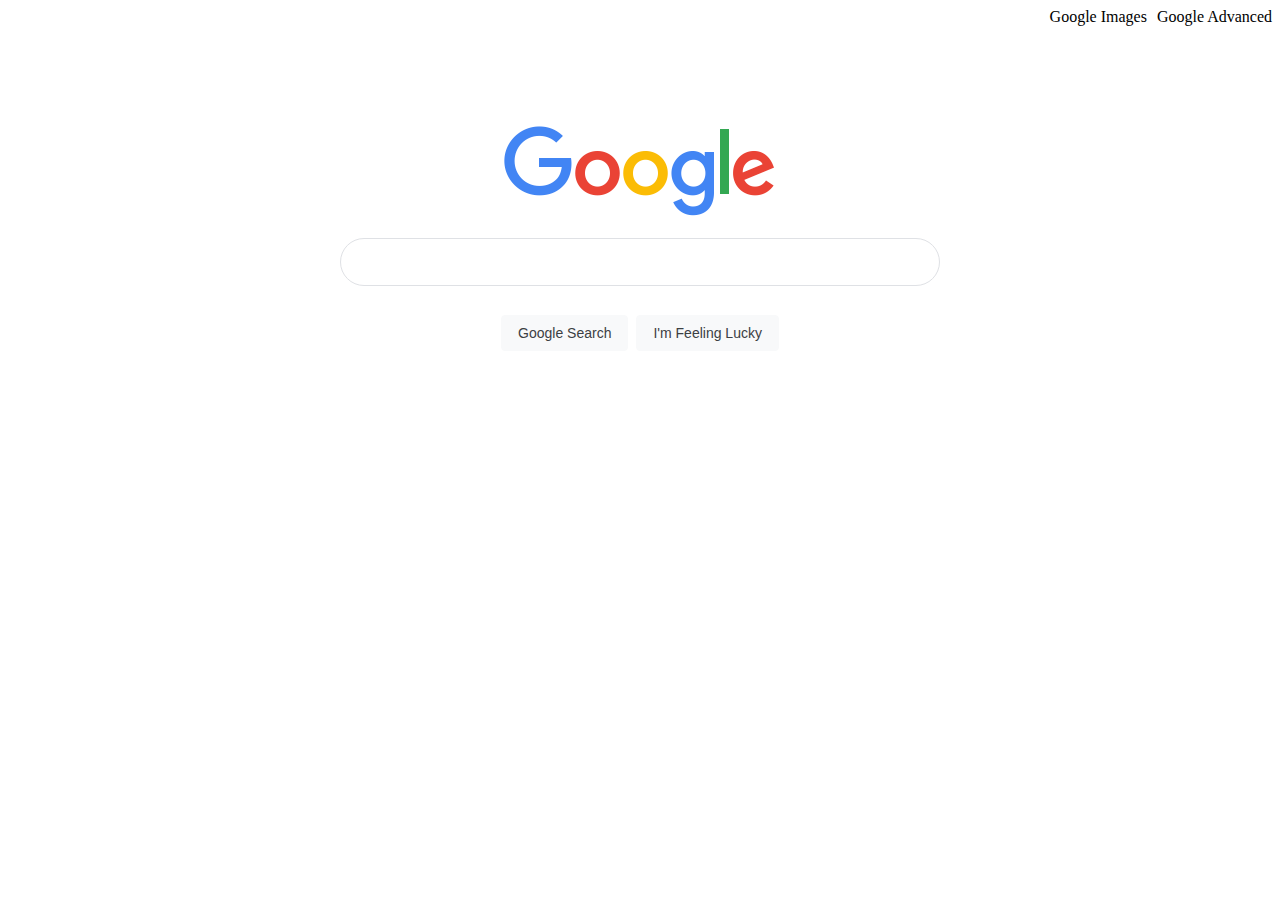
<file: index.html>
<!DOCTYPE html>
<html lang="en">
    <head>
        <title>Search</title>
        <link rel="stylesheet" href="style.css">
    </head>
    <body>
        <div class="_links">
            <a style="margin-right: 10px;" href="image.html">Google Images</a>
            <a href="advanced.html">Google Advanced </a>
        </div>
        <div class="div-center" style="margin-top: 100px;">
            <img src="google-logo.png" alt="Google Logo" height="92">
        </div>
        <div style="padding: 20px;">
            <form action="https://www.google.com/search">
                <input type="text" name="q" class="text-input">
                <div class="div-center" style="margin-top: 18px;">
                    <input type="submit" value="Google Search" class="but">
                    <input name="btnI" type="submit" value="I'm Feeling Lucky" class="but">
                </div>
            </form>
        </div>
    </body>
</html>
</file>
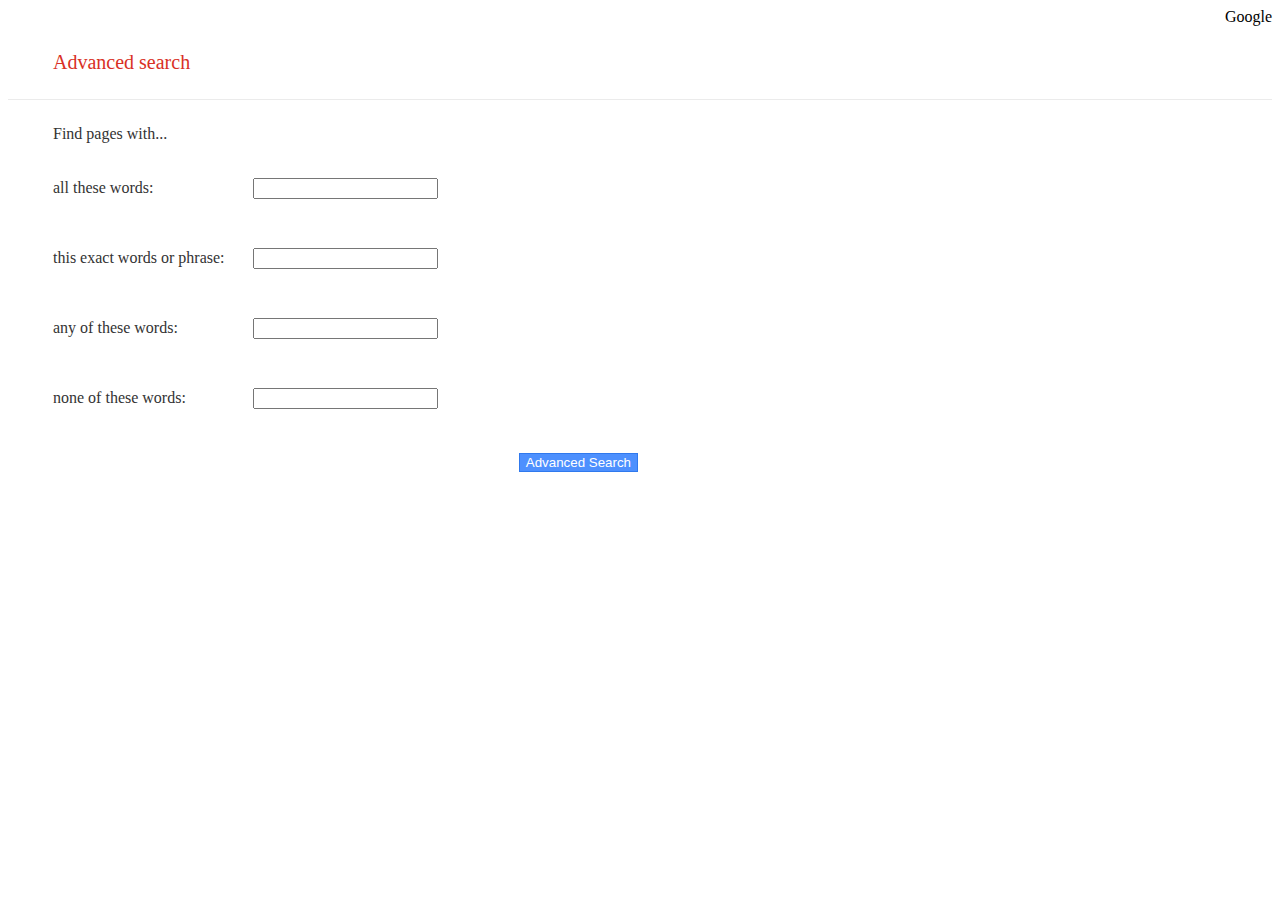
<file: advanced.html>
<!DOCTYPE html>
<html lang="en">
    <head>
        <title>Advanced</title>
        <link rel="stylesheet" href="style.css">
        <link href="https://cdn.jsdelivr.net/npm/bootstrap@5.3.0-alpha1/dist/css/bootstrap.min.css" rel="stylesheet" integrity="sha384-GLhlTQ8iRABdZLl6O3oVMWSktQOp6b7In1Zl3/Jr59b6EGGoI1aFkw7cmDA6j6gD" crossorigin="anonymous">
    </head>
<body>
    <div class="_links">
        <a href="index.html">Google</a>
    </div>

    <div class="p1">
        <p style="margin-left: 10px;">Advanced search</p>
    </div>

    <div style="border-bottom: 1px solid #ebebeb;"></div>

    <div class="p2">
        <p style="margin-left: 10px;">Find pages with...</p>
        <form action="https://www.google.com/search">
            <div class="div-form">
                <div class="left">
                    <p>all these words:</p>
                </div>
                <div class="right">
                    <input type="text" name="as_q" class="form-control">
                </div>
            </div>

            <div class="div-form">
                <div class="left">
                    <p>this exact words or phrase:</p>
                </div>
                <div class="right">
                    <input type="text" name="as_epq" class="form-control">
                </div>
            </div>

            <div class="div-form">
                <div class="left">
                    <p>any of these words:</p>
                </div>
                <div class="right">
                    <input type="text" name="as_oq" class="form-control">
                </div>
            </div>

            <div class="div-form">
                <div class="left">
                    <p>none of these words:</p>
                </div>
                <div class="right">
                    <input type="text" name="as_eq" class="form-control">
                </div>
            </div>

            <div class="div-button">
                <input type="submit" value="Advanced Search" class="advanced-button">
            </div>
        </form>
    </div>
</body>
</html>
</file>
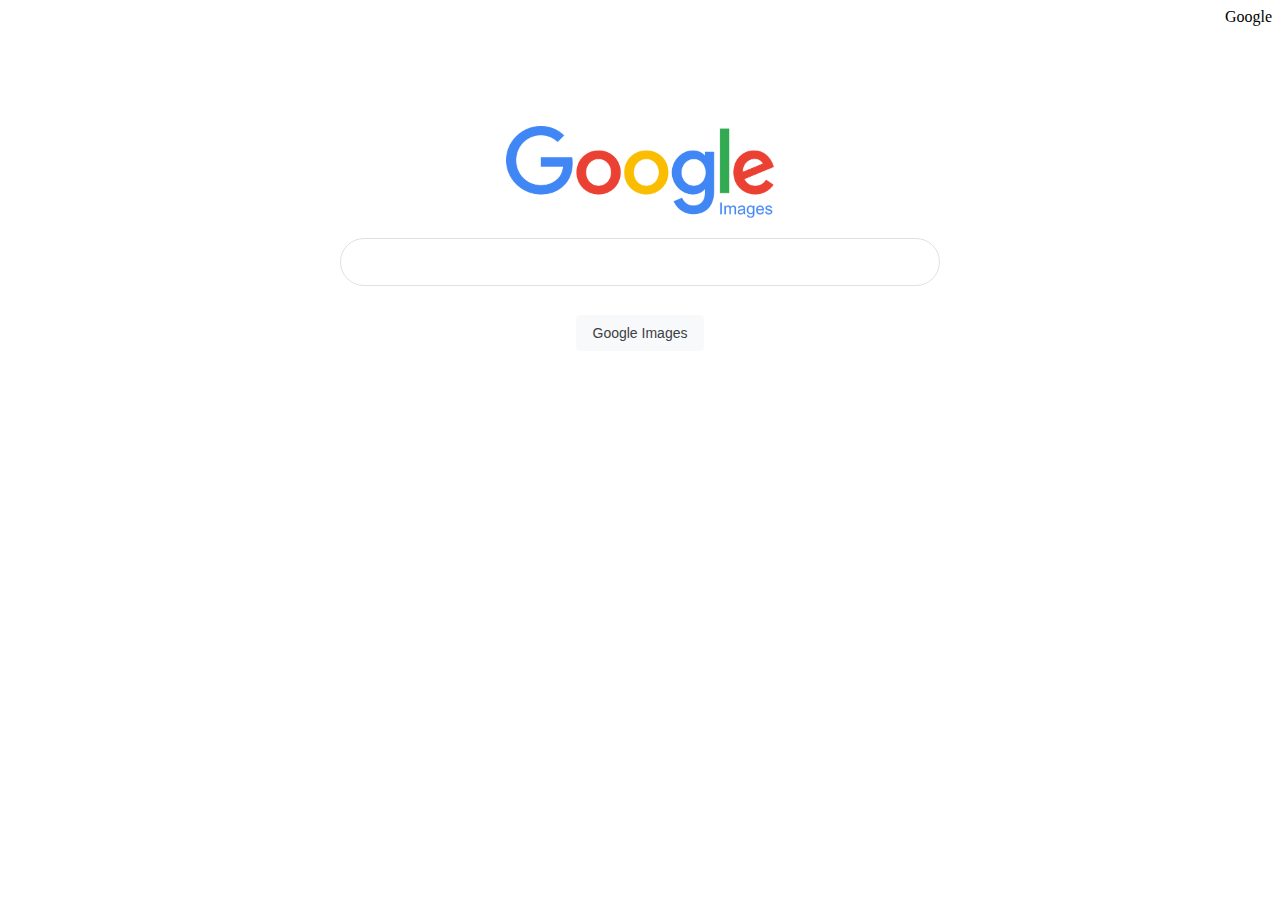
<file: image.html>
<!DOCTYPE html>
<html lang="en">
    <head>
        <title>Images</title>
        <link rel="stylesheet" href="style.css">
    </head>
    <body>
        <div class="_links">
            <a href="index.html">Google</a>
        </div>
        <div class="div-center" style="margin-top: 100px;">
            <img src="GoogleImages.png" alt="Google Logo" height="92">
        </div>
        <div style="padding: 20px;">
            <form action="https://www.google.com/search">
                <input type="text" name="q" class="text-input">                
                <input type="hidden" name="tbm" value="isch">
                <div class="div-center" style="margin-top: 18px;">
                    <input type="submit" value="Google Images" class="but">
                </div>
            </form>
        </div>
    </body>
</html>
</file>
<file: style.css>
/* unvisited link*/
a:link {
  color: black;
  text-decoration: none;
}

/* visited link */
a:visited {
  color: black;
}

/* mouse over link */
a:hover {
  color: black;
}

/* selected link */
a:active {
  color: black;
}

._links {
  display: flex;
  justify-content: flex-end;
}

.div-center {
  display: flex;
  justify-content: center;
  align-items: center;
}

.text-input {
  display: flex;
  height: 44px;
  width: 584px;
  background: #fff;
  border-width: 1px;
  border-style: solid;
  border-color: #dfe1e5;
  border-radius: 24px;
  margin-top: 0;
  margin-bottom: 0;
  margin-left: auto;
  margin-right: auto; /*Same as margin: 0 auto;*/
  outline: none; /* By default, some browsers will add a blue outline around the input when it gets focus (clicked on).*/ 
  padding-left: 12px;
}

.text-input:hover {
  /* style lorsque l'input est survolé par la souris */
  border-color: #999;
  cursor: pointer;
}

.but{
  background-color: #f8f9fa;
  border: 1px solid #f8f9fa;
  border-radius: 4px;
  color: #3c4043;
  font-family: arial,sans-serif;
  font-size: 14px;
  margin: 11px 4px;
  padding: 0 16px;
  line-height: 27px;
  height: 36px;
  min-width: 54px;
  text-align: center;
  cursor: pointer;
  user-select: none;
}

.p1{
  color: #d93025;
  font-size: 20px;
  margin-top: 25px;
  margin-bottom: 25px;
  margin-left: 35px;
  margin-right: 35px;
}

.p2{
  color: #333333;
  margin-top: 25px;
  margin-bottom: 25px;
  margin-left: 35px;
  margin-right: 35px;
}

.div-form{
  display: flex;
  flex-direction: row;
  align-items: center;
  margin-top: 20px;
  margin-left: 10px;
}

.left{
  width: 200px;
}

.right{
  width: 385px;
}

.div-button{
  display: flex;
  justify-content: flex-end;
  width: 595px;
  margin-top: 30px;
}

.advanced-button{
  box-shadow: none;
  background-color: #4d90fe;
  border: 1px solid #3079ed;
  color: #fff;
}
</file>
